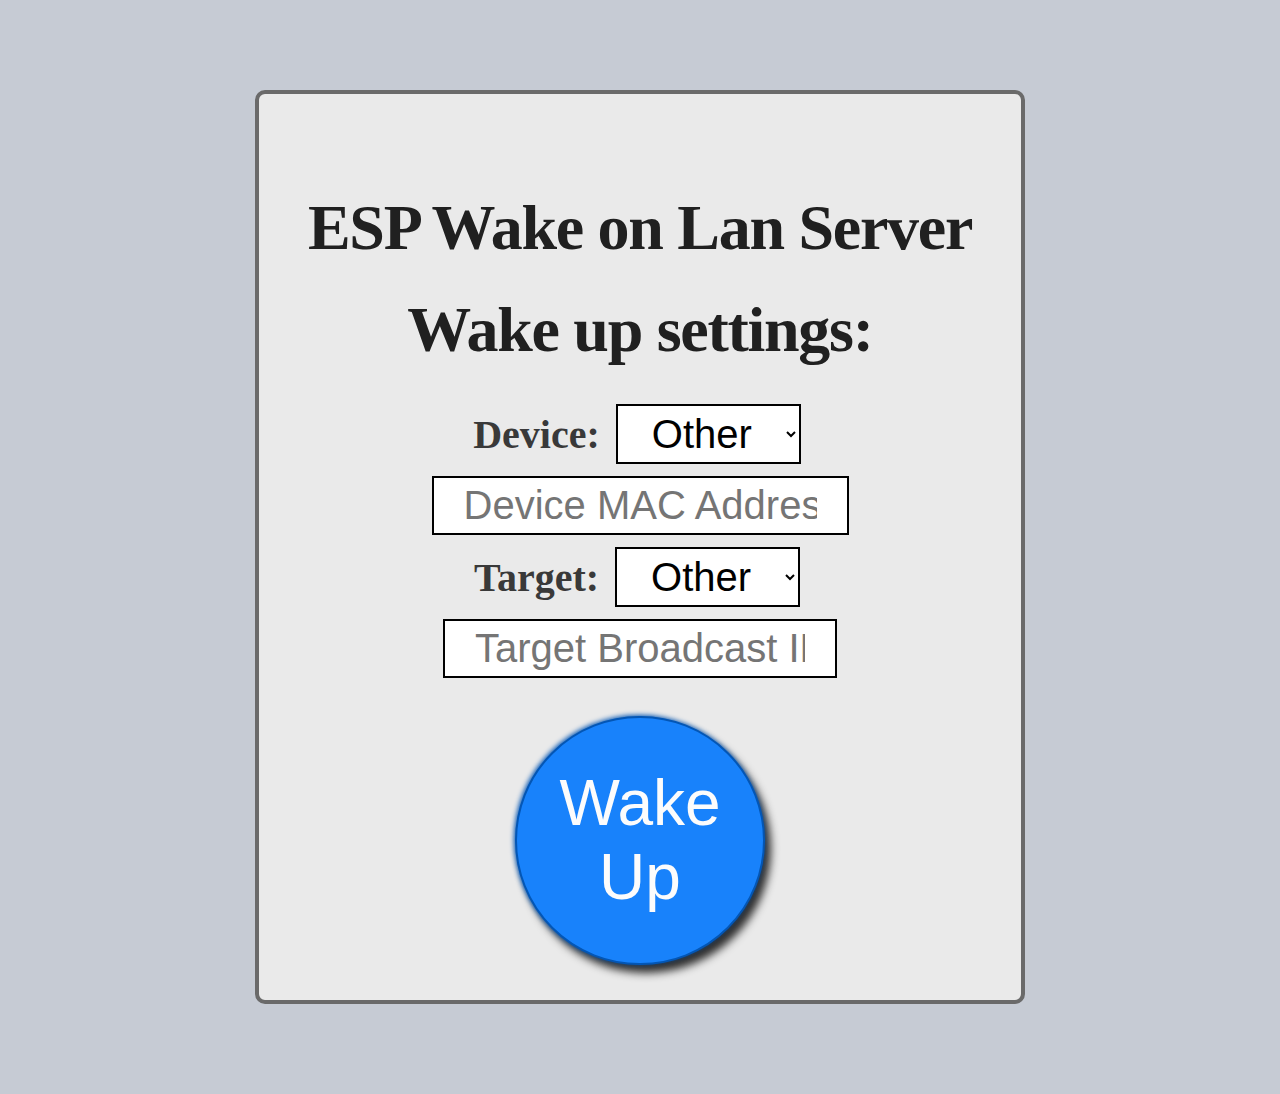
<file: src/html/index.html>
<!DOCTYPE html>
<html lang="en">
<head>
<meta charset="utf-8">
<meta name="author" content="ToMe25">
<meta name="viewport" content="width=device-width">
<title>ESP Wake on Lan Server</title>
<link rel="stylesheet" type="text/css" href="main.css">
<script type="text/javascript" src="index.js"></script>
</head>
<body>
	<form class="main" method="post">
		<div class="message $message_type" hidden>$message</div>
		<br />
		<h1>ESP Wake on Lan Server</h1>
		<h1>Wake up settings:</h1>
		<label for="device">Device: </label> <select class="input"
			name="device" id="device"
			title="The MAC address of the device to wake up." required>$devices
			<option value="Other">Other</option>
		</select><br /> <input class="input" type="text" name="custom_device"
			id="custom_device"
			pattern="[a-fA-F0-9]{2}:[a-fA-F0-9]{2}:[a-fA-F0-9]{2}:[a-fA-F0-9]{2}:[a-fA-F0-9]{2}:[a-fA-F0-9]{2}"
			title="The MAC address of the device to wake up."
			alt="The MAC address of the device to wake up."
			placeholder="Device MAC Address" minlength="17" maxlength="17"
			size="13" hidden="true" /> <br /> <label for="target">Target:
		</label> <select class="input" name="target" id="target"
			title="The broadcast IP address to send the wake on lan packet to."
			required>$targets
			<option value="Other">Other</option>
		</select><br /> <input class="input" type="text"
			pattern="\d{1,3}\.\d{1,3}\.\d{1,3}\.\d{1,3}" name="custom_target"
			id="custom_target"
			title="The broadcast IP address to send the wake on lan packet to."
			alt="The broadcast IP address to send the wake on lan packet to."
			placeholder="Target Broadcast IP" minlength="7" maxlength="15"
			size="12" hidden="true" /> <br />
		<button class="wakeup" type="submit">Wake Up</button>
	</form>
</body>
</html>
</file>
<file: src/html/main.css>
/* This is the start of the common css for most of my esp projects */
:root {
	--bg-color: #c6cbd4;
	--main-bg-color: #eaeaea;
	--border-color: #6a6a6a;
	--text-color: #393939;
	--heading-color: #202020;
	--link-color: #767e84;
	--active-link-color: #666c7b;

	background-color: var(--bg-color);
	color: var(--text-color);
	color-scheme: light dark;
	text-align: center;
}

body {
	display: inline-block;
	min-width: 100%;
	margin: 0px;
	padding: 0px;
}

main,
.main {
	background-color: var(--main-bg-color);
	font-size: 2rem;
	border: 4px solid var(--border-color);
	border-radius: 10px;
	display: inline-block;
	margin: 10vmin 0px;
	padding: 30px;
}

code {
	background-color: #b9b9b9;
	padding: 2px 5px;
	border-radius: 4px;
	font-size: 0.9em;
}

h1 {
	color: var(--heading-color);
	font-size: 4rem;
	font-weight: bold;
	margin: 0.5em 0.3em;
}

h3, label, p {
	font-size: 2.5rem;
	font-weight: bold;
	margin: 0.8rem 0px;
}

h3 {
	color: var(--heading-color);
}

a:link,
a:visited {
	color: var(--link-color);
}

a:hover,
a:active {
	color: var(--active-link-color);
}

@media only screen and (prefers-color-scheme: dark) {
	:root {
		--bg-color: #0f0e0c;
		--main-bg-color: #1f1e1c;
		--border-color: #626259;
		--text-color: #80807e;
		--heading-color: #a5a5a0;
		--link-color: #656562;
		--active-link-color: #525250;
	}

	code {
		background-color: #121211;
	}
}
/* This is the end of the common css for most of my esp projects */

:root {
	--link-color: #8d9398;
	--active-link-color: #8d9398;
}

h1 {
	letter-spacing: -0.02em;
	line-height: 1.1;
}

.message {
	border-radius: 25px;
	padding: 30px;
	font-size: 2.2rem;
}

.success {
	background-color: #34F220;
	border: 3px solid #1A7910;
}

.error {
	background-color: #F23420;
	border: 3px solid #791A10;
}

button {
	--bg-color-h: 212;
	--bg-color-s: 97%;
	--bg-color-l: 54%;
	--border-color: hsl(var(--bg-color-h), var(--bg-color-s), calc(var(--bg-color-l) * 2 / 3));
	background-color: hsl(var(--bg-color-h), var(--bg-color-s), var(--bg-color-l));
	color: #0f0f0f;
	font-size: 1.6rem;
	border: 2px solid var(--border-color);
	border-radius: 6px;
	box-shadow: -1px -1px 5px var(--border-color), 6px 8px 8px #000000cd;
	padding: 6px 3em;
	margin: 5px;
	margin-top: 12px;
	transition: all .5s;
	-webkit-transition: all .5s;
}

button:focus {
	outline: none;
}

button:hover {
	background-color: hsl(var(--bg-color-h), var(--bg-color-s), calc(var(--bg-color-l) * 16 / 15));
	border-color: hsl(var(--bg-color-h), var(--bg-color-s), calc(var(--bg-color-l) * 11 / 15));
	box-shadow: -1px -1px 5px var(--border-color), 3px 5px 6px #000000cd;
}

button:active {
	background-color: hsl(var(--bg-color-h), var(--bg-color-s), calc(var(--bg-color-l) * 17 / 15));
	border-color: hsl(var(--bg-color-h), var(--bg-color-s), calc(var(--bg-color-l) * 11 / 15));
	box-shadow: none;
}

.wakeup {
	--color-h: 0;
	--color-s: 0%;
	--color-l: 99%;
	width: 7ch;
	height: 7ch;
	color: hsl(var(--color-h), var(--color-s), var(--color-l));
	border-radius: 50%;
	font-size: 4rem;
	vertical-align: middle;
	padding: 5px;
	margin-top: 0.5em;
}

.wakeup:hover {
	--color-l: 95%;
}

.wakeup:active {
	--color-l: 90%;
}

.input {
	background-color: white;
	color: #000000;
	font-size: 2.5rem;
	border: 2px solid black;
	border-radius: 0px;
	margin: 6px;
	padding: 5px 30px;
}

.input:invalid {
	border-color: #ff0000;
}

@media only screen and (prefers-color-scheme: dark) {
	:root {
		--link-color: #525550;
		--active-link-color: #525550;
	}

	.message {
		color: #2d2e2f;
	}

	.wakeup {
		--color-l: 15%;
	}

	.wakeup:hover {
		--color-l: 17%;
	}

	.wakeup:active {
		--color-l: 20%;
	}

	.input {
		background-color: #000000;
		color: white;
		border-color: var(--border-color);
	}

	.input:invalid {
		border-color: #a40000;
	}
}
</file>
